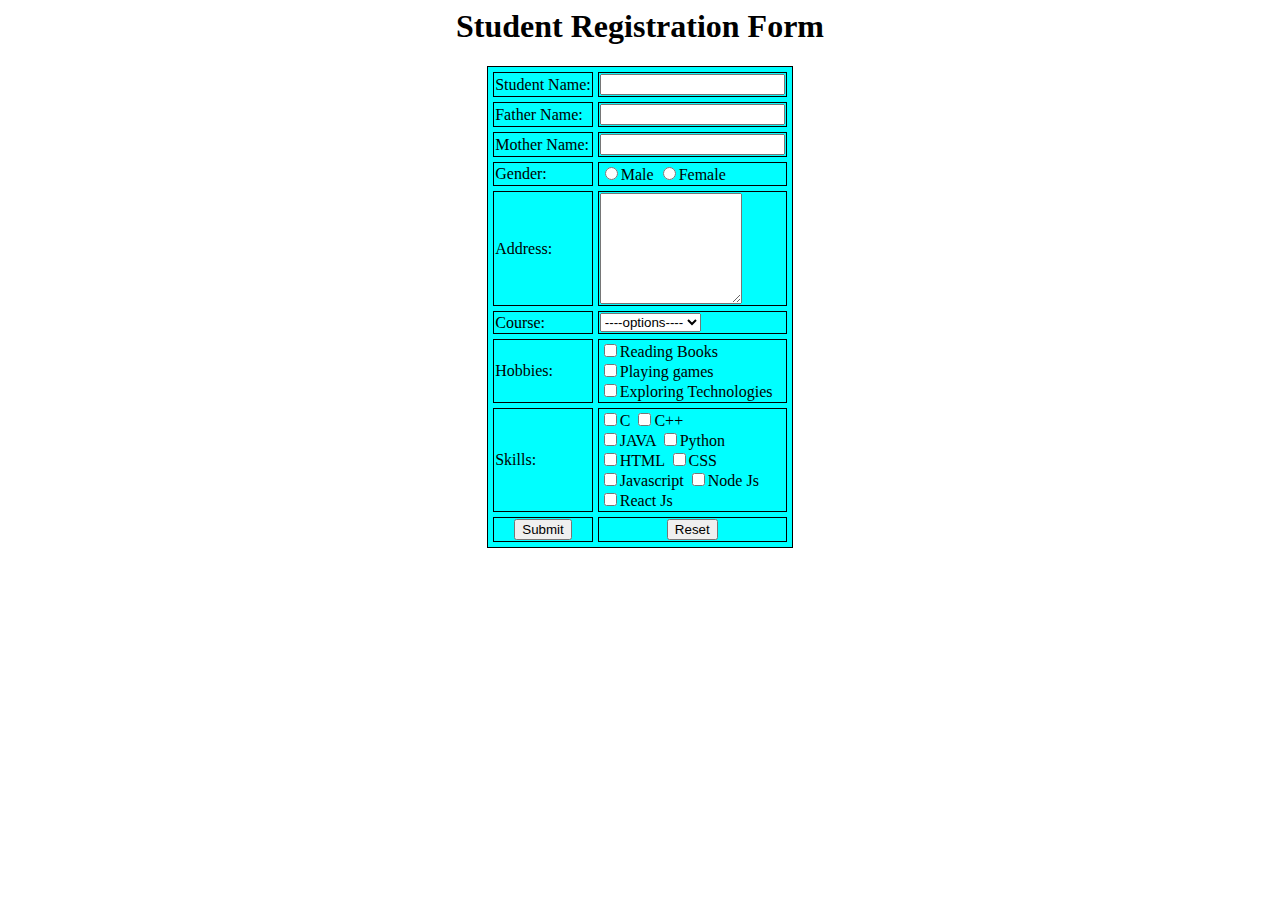
<file: form.html>
<html>
        <head>
                <title>Registration Form</title>
                <link rel="stylesheet" href="styleform.css">
        </head>
        <body>
                <h1 class="heading">Student Registration Form</h1>
                <form class="tab">
                <table class="bg">
                        <tr>
                                <td>Student Name:</td>
                                <td><input type="text"/></td>
                        </tr>
                        <tr>
                                <td>Father Name:</td>
                                <td><input type="text"/></td>
                        </tr>
                        <tr>
                                <td>Mother Name:</td>
                                <td><input type="text"/></td>
                        </tr>
                        <tr>
                                <td>Gender:</td>
                                <td><input type="radio"/>Male  
                                <input type="radio"/>Female</td>
                        </tr>
                        <tr>
                                <td>Address:</td>
                                <td><textarea rows="7" cols="15"></textarea></td>
                        </tr>
                        <tr>
                                <td>Course:</td>
                                <td><select>
                                        <option>----options----</options>
                                        <option>IT</option>
                                        <option>CSE</option>
                                        <option>ECE</option>
                                        <option>EEE</option>
                                        <option>MECH</option>
                                </select>
                                </td>
                        </tr>
                        <tr>
                                <td>Hobbies:</td>
                                <td><input type="checkbox"/>Reading Books<br>
                                <input type="checkbox"/>Playing games<br>
                                <input type="checkbox"/>Exploring Technologies<br></td>
                        </tr>
                        <tr>
                                <td>Skills:</td>
                                <td><input type="checkbox"/>C
                                <input type="checkbox"/>C++<br>
                                <input type="checkbox"/>JAVA
                                <input type="checkbox"/>Python<br>
                                <input type="checkbox"/>HTML
                                <input type="checkbox"/>CSS<br>
                                <input type="checkbox"/>Javascript
                                <input type="checkbox"/>Node Js<br>
                                <input type="checkbox"/>React Js</td>
                        </tr>
                        <tr>
                                <td class="buttons"><input type="submit" value="Submit"/></td>
                                <td class="buttons"><input type="reset" value="Reset"/></td>
                        </tr>

                </table>
                </form>
        </body>
</html>
</file>
<file: styleform.css>
.heading{
	text-align: center;
	font-family: "Roboto";
}

.tab{
	display: flex;
	justify-content: center;
}
	
table,tr,td{
	border-spacing: 5px;
	border: solid 1px;
	
}

.bg{
	background-color: cyan;
}



.buttons{
	text-align: center;
}
</file>
